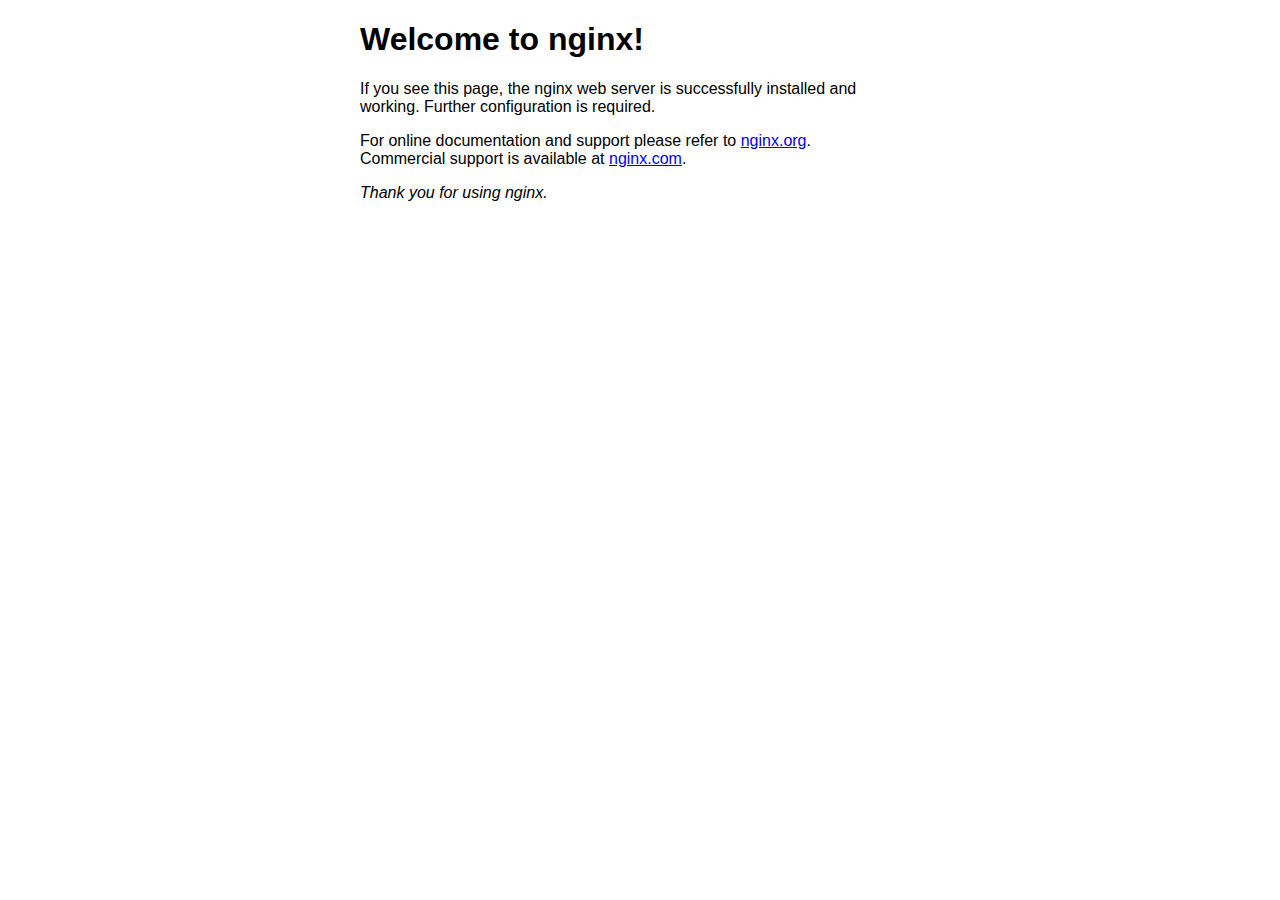
<file: nginx/html/index.html>
<!DOCTYPE html>
<html>
<head>
<title>Welcome to nginx!</title>
<style>
    body {
        width: 35em;
        margin: 0 auto;
        font-family: Tahoma, Verdana, Arial, sans-serif;
    }
</style>
</head>
<body>
<h1>Welcome to nginx!</h1>
<p>If you see this page, the nginx web server is successfully installed and
working. Further configuration is required.</p>

<p>For online documentation and support please refer to
<a href="http://nginx.org/">nginx.org</a>.<br/>
Commercial support is available at
<a href="http://nginx.com/">nginx.com</a>.</p>

<p><em>Thank you for using nginx.</em></p>
</body>
</html>
</file>
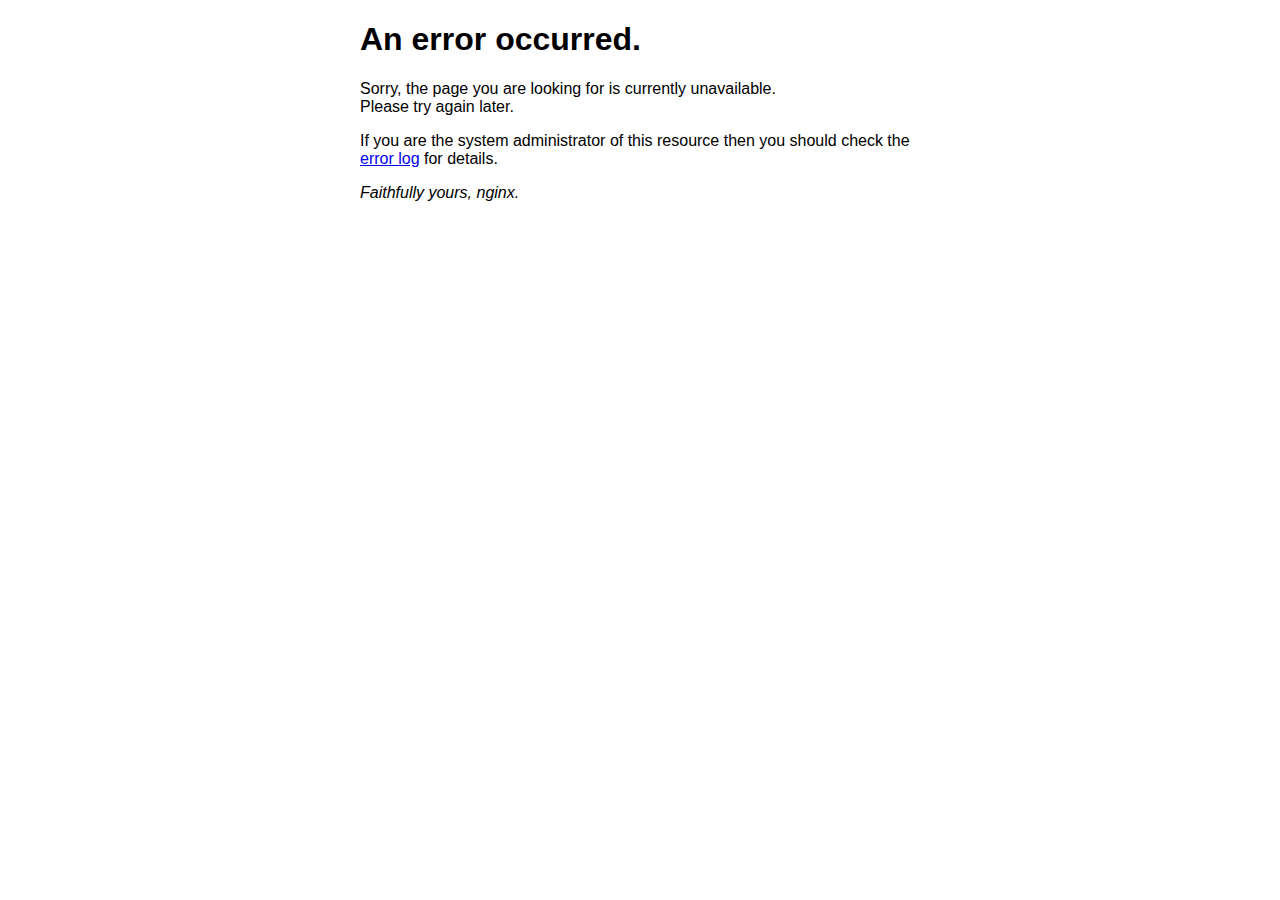
<file: nginx/html/50x.html>
<!DOCTYPE html>
<html>
<head>
<title>Error</title>
<style>
    body {
        width: 35em;
        margin: 0 auto;
        font-family: Tahoma, Verdana, Arial, sans-serif;
    }
</style>
</head>
<body>
<h1>An error occurred.</h1>
<p>Sorry, the page you are looking for is currently unavailable.<br/>
Please try again later.</p>
<p>If you are the system administrator of this resource then you should check
the <a href="http://nginx.org/r/error_log">error log</a> for details.</p>
<p><em>Faithfully yours, nginx.</em></p>
</body>
</html>
</file>
